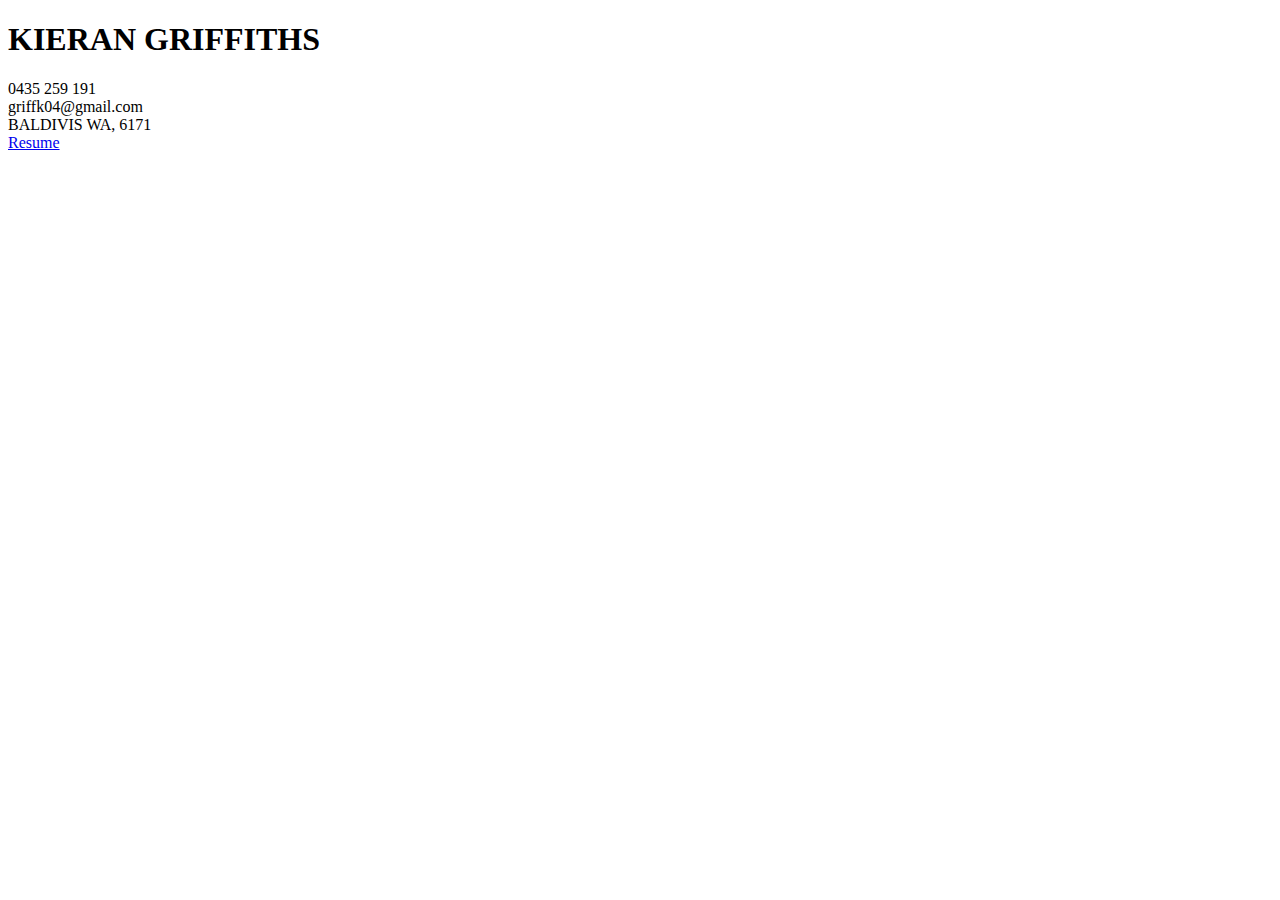
<file: index.html>
<!DOCTYPE html>
<html lang="en">

<head>
    <meta charset="UTF-8">
    <meta name="viewport" content="width=device-width, initial-scale=1.0">
    <title>Kieran Griffiths</title>
</head>

<body class="grid-container">
    <section class="title">
        <h1>KIERAN GRIFFITHS</h1>
    </section>
    <section class="contact">
        <div id="mobile_phone">0435 259 191</div>
        <div id="email">griffk04@gmail.com</div>
        <div id="location">BALDIVIS WA, 6171</div>
        <a href="resume.html">Resume</a>
    </section>

</body>

</html>
</file>
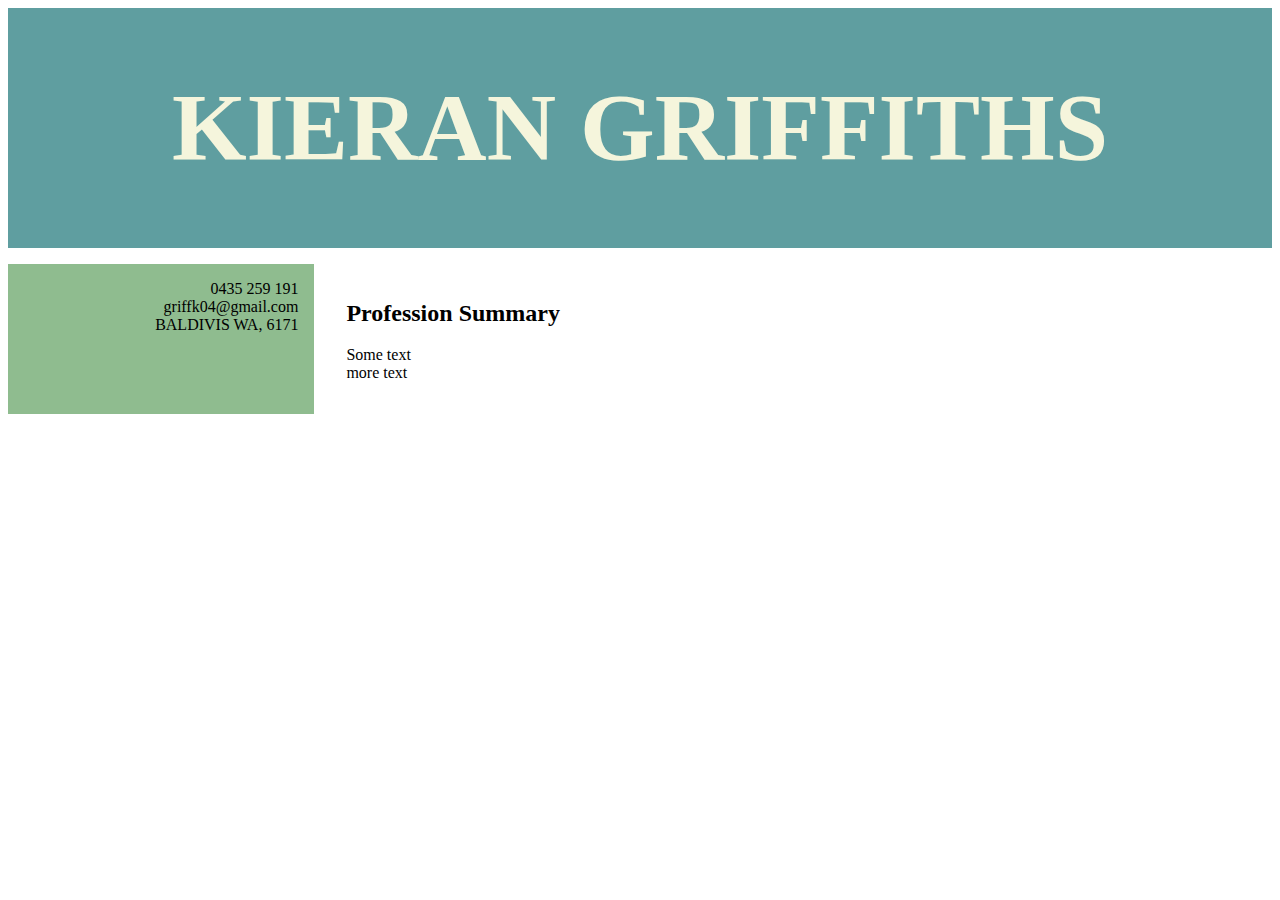
<file: resume.html>
<!DOCTYPE html>
<html lang="en">

<head>
    <meta charset="UTF-8">
    <meta name="viewport" content="width=device-width, initial-scale=1.0">
    <title>Resume</title>
    <link rel="stylesheet" href="style.css">
</head>

<body class="grid-container">
    <section class="title">
        <h1>KIERAN GRIFFITHS</h1>
    </section>
    <section class="contact">
        <div id="mobile_phone">0435 259 191</div>
        <div id="email">griffk04@gmail.com</div>
        <div id="location">BALDIVIS WA, 6171</div>
    </section>
    <section class="summary">
        <h2>Profession Summary</h2>
        <p>Some text<br> more text
        </p>
    </section>

</body>

</html>
</file>
<file: style.css>
body {
    display: grid;
    gap: 1em;
    grid:
    'Title Title Title Title Title'
    'Contact Contact Summary Summary Summary';
}
.title {
    grid-area: Title;
    background-color: cadetblue;
    font-size: 36pt;
    color: beige;
    text-align: center;
}
.contact {
    grid-area: Contact;
    padding: 1em;
    text-shadow: 3px;
    background-color: darkseagreen;
    >div {
        text-align: right;
    }
}
.summary {
    padding: 1em;
}
</file>
